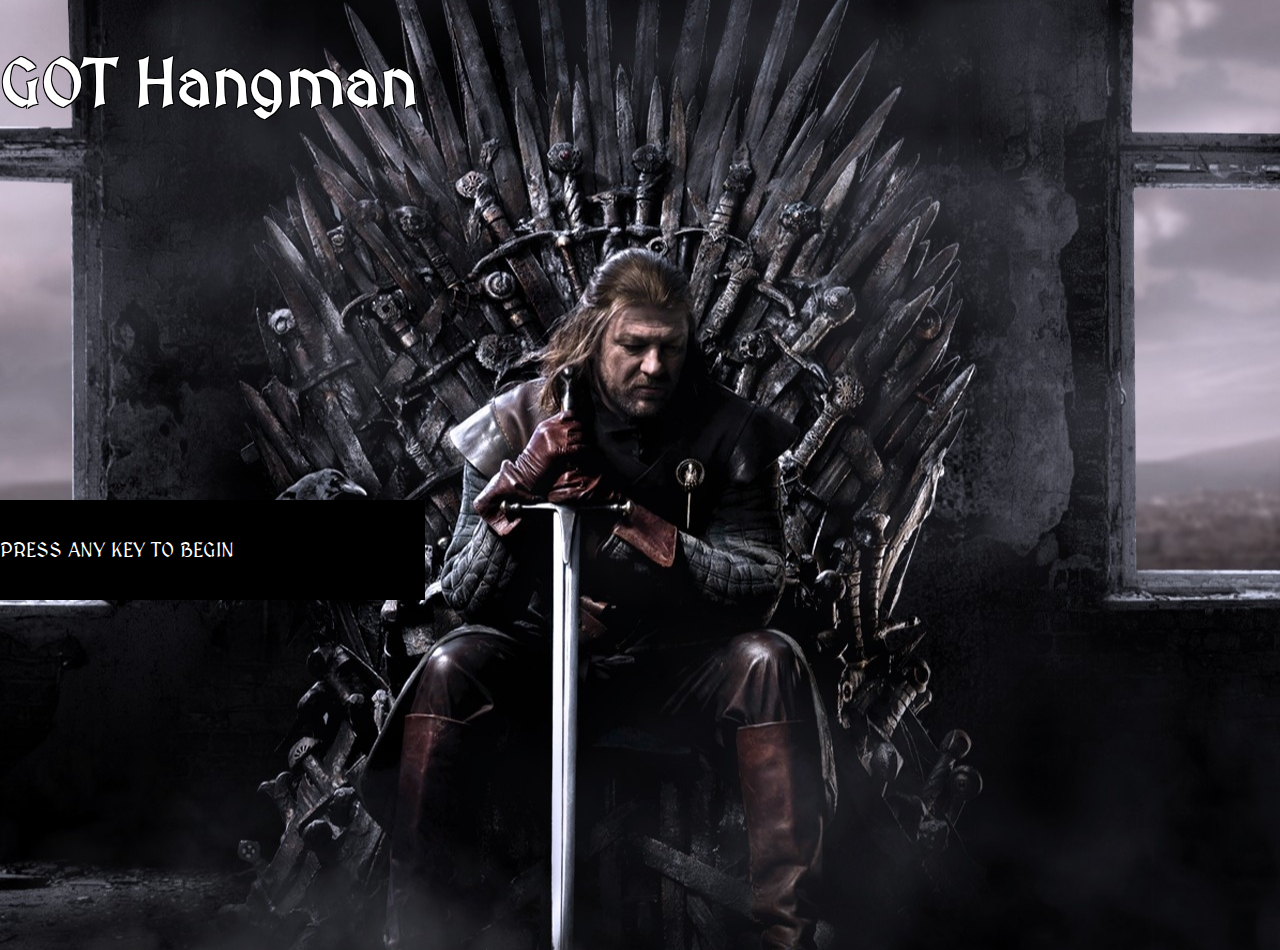
<file: index.html>
<!DOCTYPE html>
<html lang="en-us">

<head>
  <meta charset="UTF-8">
  <link rel="stylesheet" href="styles/reset.css">
  <link rel="stylesheet" href="https://maxcdn.bootstrapcdn.com/bootstrap/4.0.0-beta.2/css/bootstrap.min.css" integrity="sha384-PsH8R72JQ3SOdhVi3uxftmaW6Vc51MKb0q5P2rRUpPvrszuE4W1povHYgTpBfshb" crossorigin="anonymous">
  <link rel="stylesheet" href="styles/style.css" type="text/css">
  <title>hangman_DD</title>
</head>

<body id="body">
  <div class="container">
    <div class="row topRow">
      <div class="col-md-6 offset-md-3 text-center">
        <div class="myTitle text-center">
          GOT Hangman
        </div>
      </div>
    </div>
    <div class="row bottomRow">
      <div class="col-md-6 offset-md-5 text-center">
        <div class="myContent text-center">
          <div id="hint">
          </div>
          <br />
          <div id="word">
          </div>
          <br />
          <div id="status">
            PRESS ANY KEY TO BEGIN
          </div>
          <br />
          <div id="badGuess">
          </div>
          <br />
          <div id="score">
          </div>
        </div>
      </div>
    </div>
  </div>

  <script type="text/javascript" src="src/script.js"></script>

</body>

</html>
</file>
<file: styles/style.css>
@import url('https://fonts.googleapis.com/css?family=MedievalSharp');

body {
  font-family: 'MedievalSharp', cursive;
  margin: 0;
  background-image: url("../images/main.jpg");
  background-position: center;
  background-repeat: no-repeat;
  background-attachment: fixed;
  height: 100%;
  color:white;
  font-size:20px;
}

.container{
}

.topRow{
  min-height: 200px;
  height:50vh;
}

.bottomRow{
  min-height: 200px;
  height:50vh;
  align-items: flex-end;
}
.myTitle{
  margin-top: 50px;
  font-size:65px;
  width:425px;
  font-weight: bolder;
  text-shadow:
  -1px -1px 0 #000,
  1px -1px 0 #000,
  -1px 1px 0 #000,
  1px 1px 0 #000;
}

.myContent{
  background-color:black;
  margin-bottom: 50px;
  width:425px;
}

#word{
  -webkit-transition-delay: 2s; /* Safari */
  transition-delay: 2s;
}
</file>
